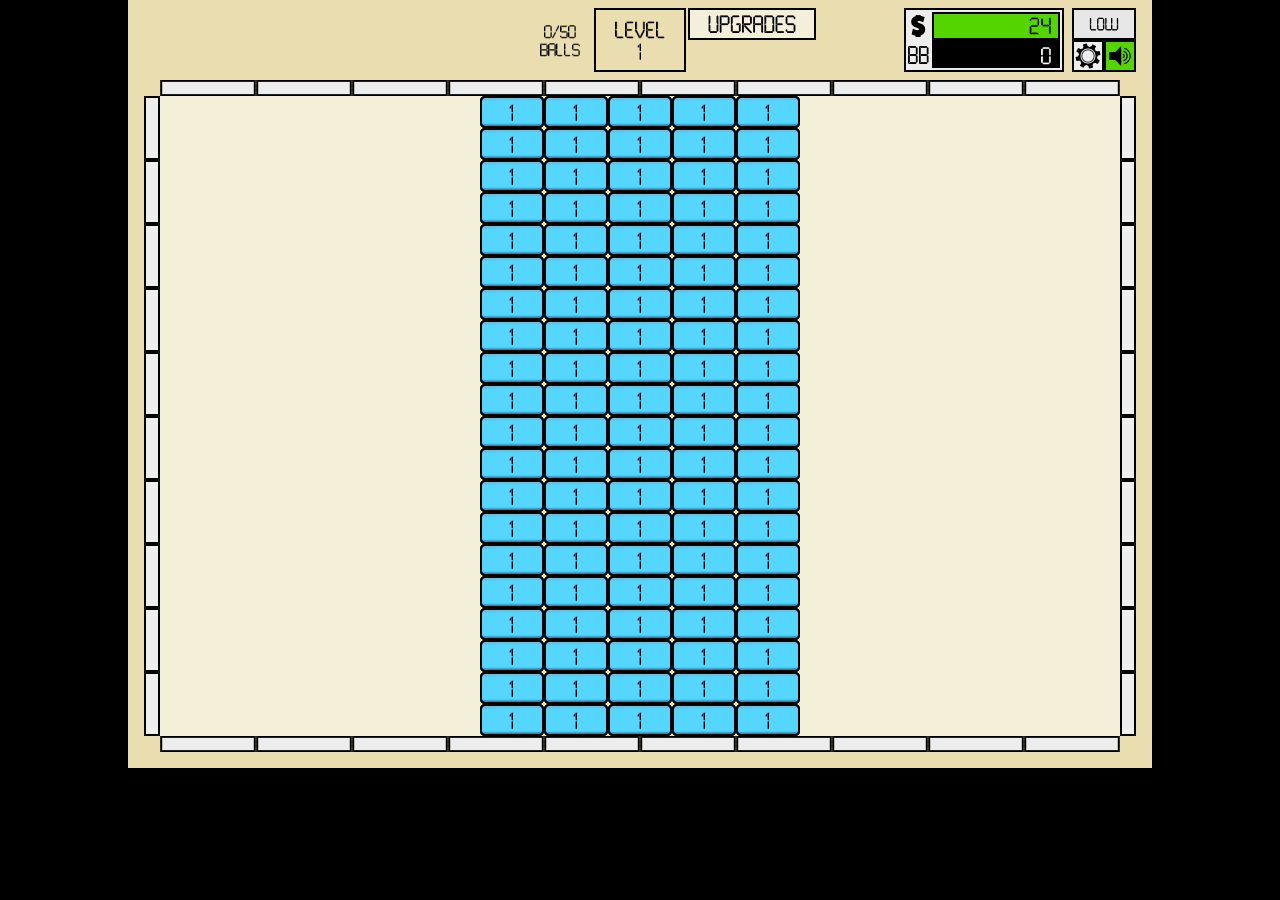
<file: game.html>
<!DOCTYPE html>
<html lang="en">

<head>
    <!-- Generated by GameMaker:Studio http://www.yoyogames.com/gamemaker/studio -->
    <meta http-equiv="X-UA-Compatible" content="IE=edge" />
    <meta http-equiv="pragma" content="no-cache" />
    <meta name="apple-mobile-web-app-capable" content="yes" />
    <meta name="viewport" content="width=device-width, initial-scale=1.0, maximum-scale=1.0, user-scalable=0" />
    <meta name="apple-mobile-web-app-status-bar-style" content="black-translucent" />
    <meta charset="utf-8" />

    <!-- Set the title bar of the page -->
    <title>Idle breakout | SoCoolGames</title>

    <!-- Set the background colour of the document -->
    <style>
        body {
            background: #000000;
            color: #cccccc;
            margin: 0px;
            padding: 0px;
            border: 0px;
        }

        canvas {
            image-rendering: pixelated;
            -webkit-interpolation-mode: nearest-neighbor;
            -ms-touch-action: none;
            margin: 0px;
            padding: 0px;
            border: 0px;
        }

        :-webkit-full-screen #canvas {
            width: 100%;
            height: 100%;
        }

        div.gm4html5 {
            margin: 0px;
            padding: 0px;
            border: 0px;
        }

        /* END - Login Dialog Box */
        :-webkit-full-screen {
            width: 100%;
            height: 100%;
        }
    </style>
</head>

<body>
    <div align="center" class="gm4html5" id="gm4html5">
        <!-- Create the canvas element the game draws to -->
        <canvas id="canvas" width="1024" height="768">
            <p>Your browser doesn't support HTML5 canvas.</p>
        </canvas>
    </div>

    <!-- Run the game code -->
    <script type="text/javascript" src="html5game/Coding_BreakOut1.js"></script>
    <script>window.onload = GameMaker_Init;</script>
</body>

</html>
</file>
